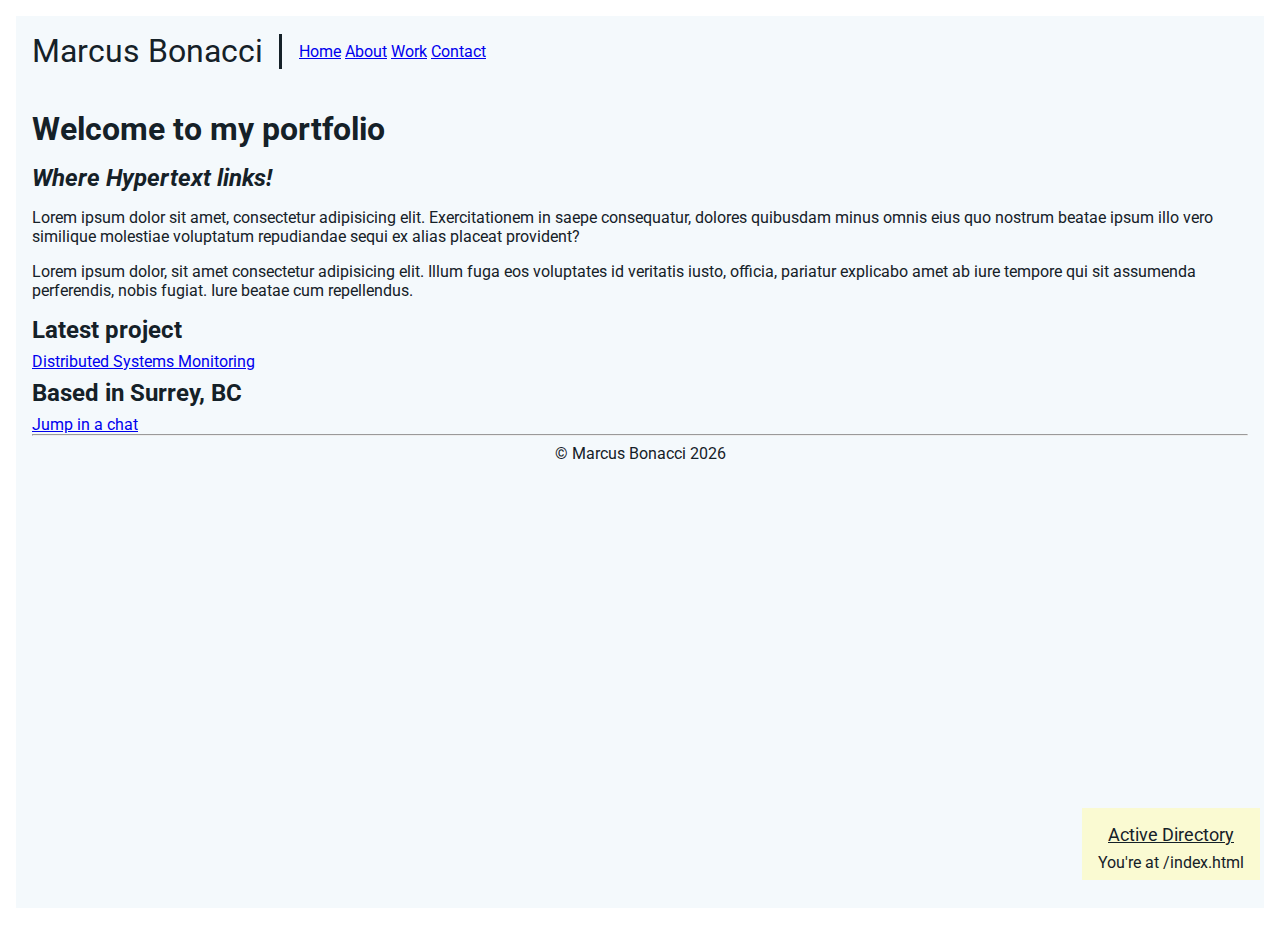
<file: index.html>
<!DOCTYPE html>
<html lang="en">
<head>
    <!-- For Github pages, defaults href to proper url. -->
    <!-- This is the base url, no need -->
    <!-- <base href="../"/> -->

    <!-- Metadata -->
    <meta charset="UTF-8">
    <meta name="viewport" content="width=device-width, initial-scale=1.0">
    <meta name="author" content="Marcus Bonacci">
    <meta name="description" content="System Integrator Portfolio">
    <meta name="keywords" content="Java, Docker, Kubernetes, InfluxDB, Portfolio, Marcus Bonacci, Resume, Linux, Distributed Systems">    
    <!-- <meta http-equiv="refresh" content="30"> -->


    <!-- Styles & Imports  -->

    <link rel="stylesheet", href="styles/global.css">

    <link href="https://fonts.googleapis.com/css2?family=Roboto:ital,wght@0,100;0,300;0,400;0,500;0,700;0,900;1,100;1,300;1,400;1,500;1,700;1,900&display=swap" rel="stylesheet">


    <!-- Page Data -->
    <title>Index</title>
</head>

<body>

    <div class="pagewrap">

        <!-- Header -->
        <div class="header">

            <div class="title">Marcus Bonacci</div>

            <div class="verticalline" style="height: 35px;"></div>

            <div class="nav">
                <a href="#">Home</a>
                <a href="pages/about.html">About</a>
                <a href="pages/works.html">Work</a>
                <a href="pages/contact.html">Contact</a>
            </div>
        </div>

        <!-- Index page content -->
        <main>
            <h1>Welcome to my portfolio</h1>
            <h2><em>Where Hypertext links!</em></h2>
            <p>Lorem ipsum dolor sit amet, consectetur adipisicing elit. Exercitationem in saepe consequatur, dolores quibusdam minus omnis eius quo nostrum beatae ipsum illo vero similique molestiae voluptatum repudiandae sequi ex alias placeat provident?</p>
            <p>Lorem ipsum dolor, sit amet consectetur adipisicing elit. Illum fuga eos voluptates id veritatis iusto, officia, pariatur explicabo amet ab iure tempore qui sit assumenda perferendis, nobis fugiat. Iure beatae cum repellendus.</p>
            <h2>Latest project</h2>
            <a href="pages/works.html#latest">Distributed Systems Monitoring</a>
            <h2>Based in Surrey, BC</h2>
            <a href="pages/contact.html">Jump in a chat</a>

        </main>

        <!-- Dynamic Directory -->
        <div id="directory">
            <p><u>Active Directory</u></p>
            <div>You're at <span id="currentLocation"></span></div>
        </div>

        <!-- Footer -->
        <div class="footer">
            <hr/>
            <p>&COPY Marcus Bonacci <span id="currentYear"></span></p>
        </div>
    </div>

    <!-- Scripts -->
    <script src="scripts/copyright.js"></script>
    <script src="scripts/location.js"></script>
</body>
</html>
</file>
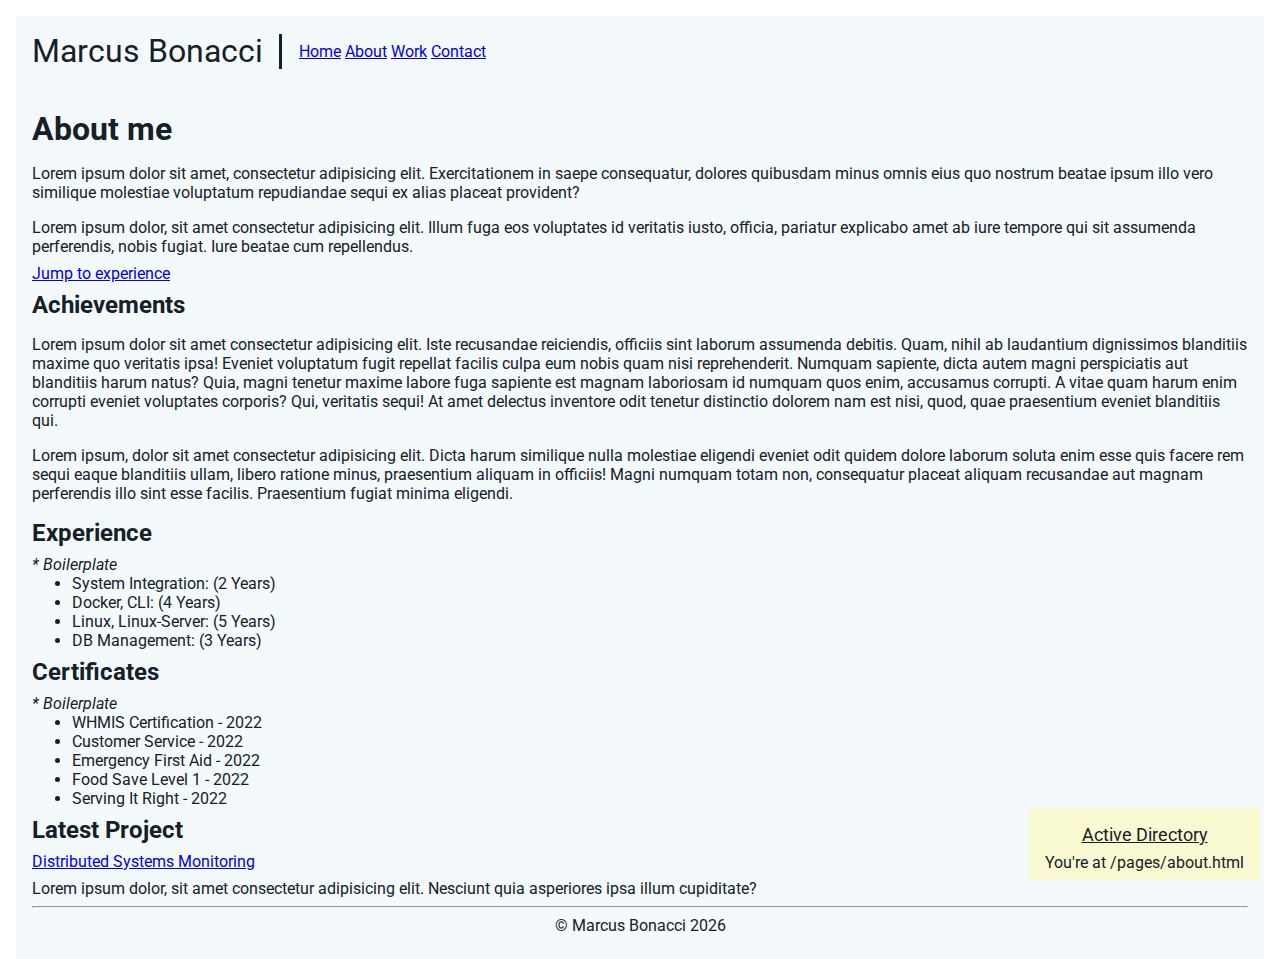
<file: pages/about.html>
<!DOCTYPE html>
<html lang="en">

<head>
    <!-- For Github pages, defaults href to proper url. -->
    <base href="../" />

    <!-- Metadata -->
    <meta charset="UTF-8">
    <meta name="viewport" content="width=device-width, initial-scale=1.0">
    <meta name="author" content="Marcus Bonacci">
    <meta name="description" content="System Integrator Portfolio">
    <meta name="keywords"
        content="Java, Docker, Kubernetes, InfluxDB, Portfolio, Marcus Bonacci, Resume, Linux, Distributed Systems">
    <!-- <meta http-equiv="refresh" content="30"> -->


    <!-- Styles & Imports  -->

    <link rel="stylesheet" , href="styles/global.css">

    <link
        href="https://fonts.googleapis.com/css2?family=Roboto:ital,wght@0,100;0,300;0,400;0,500;0,700;0,900;1,100;1,300;1,400;1,500;1,700;1,900&display=swap"
        rel="stylesheet">


    <!-- Page Data -->
    <title>Index</title>
</head>

<body>

    <div class="pagewrap">

        <!-- Header -->
        <div class="header">

            <div class="title">Marcus Bonacci</div>

            <div class="verticalline" style="height: 35px;"></div>

            <div class="nav">
                <!-- Home has to link to # because it resolves to base url! -->
                <a href="#">Home</a>
                <!-- About can link to itself, the behavior is correct! -->
                <a href="pages/about.html">About</a>
                <a href="pages/works.html">Work</a>
                <a href="pages/contact.html">Contact</a>
            </div>
        </div>

        <!-- About page content -->
        <main>
            <h1>About me</h1>
            <p>Lorem ipsum dolor sit amet, consectetur adipisicing elit. Exercitationem in saepe consequatur, dolores
                quibusdam minus omnis eius quo nostrum beatae ipsum illo vero similique molestiae voluptatum repudiandae
                sequi ex alias placeat provident?</p>
            <p>Lorem ipsum dolor, sit amet consectetur adipisicing elit. Illum fuga eos voluptates id veritatis iusto,
                officia, pariatur explicabo amet ab iure tempore qui sit assumenda perferendis, nobis fugiat. Iure
                beatae cum repellendus.</p>
            <a href="pages/about.html#experience">Jump to experience</a>
            <h2>Achievements</h2>
            <p>Lorem ipsum dolor sit amet consectetur adipisicing elit. Iste recusandae reiciendis, officiis sint
                laborum assumenda debitis. Quam, nihil ab laudantium dignissimos blanditiis maxime quo veritatis ipsa!
                Eveniet voluptatum fugit repellat facilis culpa eum nobis quam nisi reprehenderit. Numquam sapiente,
                dicta autem magni perspiciatis aut blanditiis harum natus? Quia, magni tenetur maxime labore fuga
                sapiente est magnam laboriosam id numquam quos enim, accusamus corrupti. A vitae quam harum enim
                corrupti eveniet voluptates corporis? Qui, veritatis sequi! At amet delectus inventore odit tenetur
                distinctio dolorem nam est nisi, quod, quae praesentium eveniet blanditiis qui.</p>
            <p>Lorem ipsum, dolor sit amet consectetur adipisicing elit. Dicta harum similique nulla molestiae eligendi
                eveniet odit quidem dolore laborum soluta enim esse quis facere rem sequi eaque blanditiis ullam, libero
                ratione minus, praesentium aliquam in officiis! Magni numquam totam non, consequatur placeat aliquam
                recusandae aut magnam perferendis illo sint esse facilis. Praesentium fugiat minima eligendi.</p>

            <!-- Experience Section -->
            <section id="experience">
                <h2>Experience</h2>
                <em>* Boilerplate</em>
                <ul>
                    <li>System Integration: (2 Years)</li>
                    <li>Docker, CLI: (4 Years)</li>
                    <li>Linux, Linux-Server: (5 Years)</li>
                    <li>DB Management: (3 Years)</li>
                </ul>
            </section>

            <!-- Certificates Section -->
            <section id="certificates">
                <h2>Certificates</h2>
                <em>* Boilerplate</em>
                <ul>
                    <li>WHMIS Certification - 2022</li>
                    <li>Customer Service - 2022</li>
                    <li>Emergency First Aid - 2022</li>
                    <li>Food Save Level 1 - 2022</li>
                    <li>Serving It Right - 2022</li>
                </ul>
            </section>

            <!-- Latest Project Link -->
            <section>
                <h2>Latest Project</h2>
                <a href="pages/works.html#latest">Distributed Systems Monitoring</a>
                <p>Lorem ipsum dolor, sit amet consectetur adipisicing elit. Nesciunt quia asperiores ipsa illum
                    cupiditate?</p>
            </section>

        </main>

        <!-- Dynamic Directory -->
        <div id="directory">
            <p><u>Active Directory</u></p>
            <div>You're at <span id="currentLocation"></span></div>
        </div>

        <!-- Footer -->
        <div class="footer">
            <hr />
            <p>&COPY Marcus Bonacci <span id="currentYear"></span></p>
        </div>
    </div>

    <!-- Scripts -->
    <script src="scripts/copyright.js"></script>
    <script src="scripts/location.js"></script>
</body>

</html>
</file>
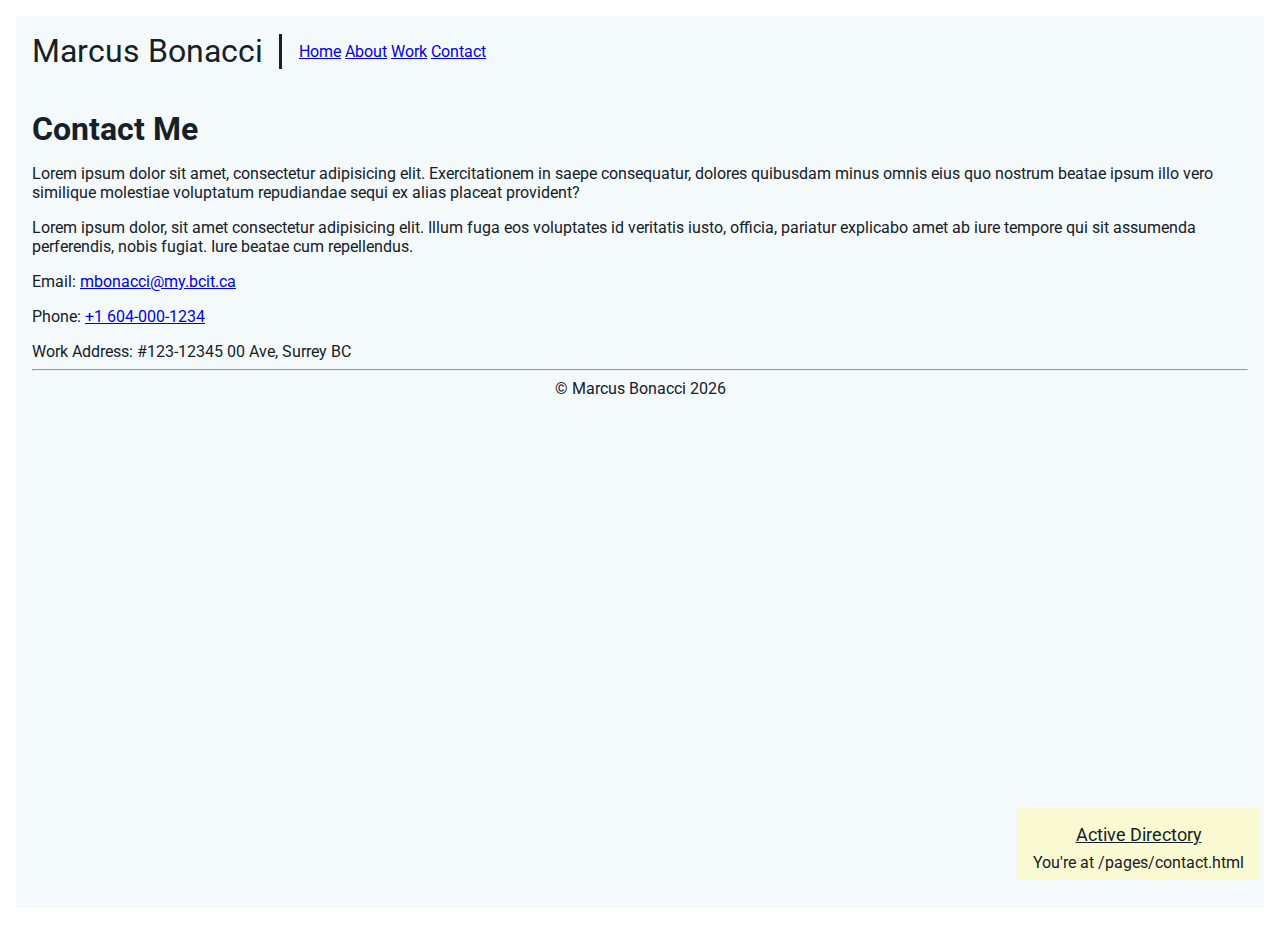
<file: pages/contact.html>
<!DOCTYPE html>
<html lang="en">
<head>
    <!-- For Github pages, defaults href to proper url. -->
    <base href="../"/>

    <!-- Metadata -->
    <meta charset="UTF-8">
    <meta name="viewport" content="width=device-width, initial-scale=1.0">
    <meta name="author" content="Marcus Bonacci">
    <meta name="description" content="System Integrator Portfolio">
    <meta name="keywords" content="Java, Docker, Kubernetes, InfluxDB, Portfolio, Marcus Bonacci, Resume, Linux, Distributed Systems">    
    <!-- <meta http-equiv="refresh" content="30"> -->


    <!-- Styles & Imports  -->

    <link rel="stylesheet", href="styles/global.css">

    <link href="https://fonts.googleapis.com/css2?family=Roboto:ital,wght@0,100;0,300;0,400;0,500;0,700;0,900;1,100;1,300;1,400;1,500;1,700;1,900&display=swap" rel="stylesheet">


    <!-- Page Data -->
    <title>Index</title>
</head>

<body>

    <div class="pagewrap">

        <!-- Header -->
        <div class="header">

            <div class="title">Marcus Bonacci</div>

            <div class="verticalline" style="height: 35px;"></div>

            <div class="nav">
                <a href="#">Home</a>
                <a href="pages/about.html">About</a>
                <a href="pages/works.html">Work</a>
                <a href="pages/contact.html">Contact</a>
            </div>
        </div>

        <!-- About page content -->
        <main>
            <h1>Contact Me</h1>
            <p>Lorem ipsum dolor sit amet, consectetur adipisicing elit. Exercitationem in saepe consequatur, dolores quibusdam minus omnis eius quo nostrum beatae ipsum illo vero similique molestiae voluptatum repudiandae sequi ex alias placeat provident?</p>
            <p>Lorem ipsum dolor, sit amet consectetur adipisicing elit. Illum fuga eos voluptates id veritatis iusto, officia, pariatur explicabo amet ab iure tempore qui sit assumenda perferendis, nobis fugiat. Iure beatae cum repellendus.</p>
        
            <p>Email: <a href="mailto:mbonacci@my.bcit.ca?subject=Website Inquiry">mbonacci@my.bcit.ca</a></p>
            <p>Phone: <a href="tel:+1 604-000-1234">+1 604-000-1234</a></p>
            <p>Work Address: #123-12345 00 Ave, Surrey BC</p>
        </main>

        <!-- Dynamic Directory -->
        <div id="directory">
            <p><u>Active Directory</u></p>
            <div>You're at <span id="currentLocation"></span></div>
        </div>

        <!-- Footer -->
        <div class="footer">
            <hr/>
            <p>&COPY Marcus Bonacci <span id="currentYear"></span></p>
        </div>
    </div>

    <!-- Scripts -->
    <script src="scripts/copyright.js"></script>
    <script src="scripts/location.js"></script>
</body>
</html>
</file>
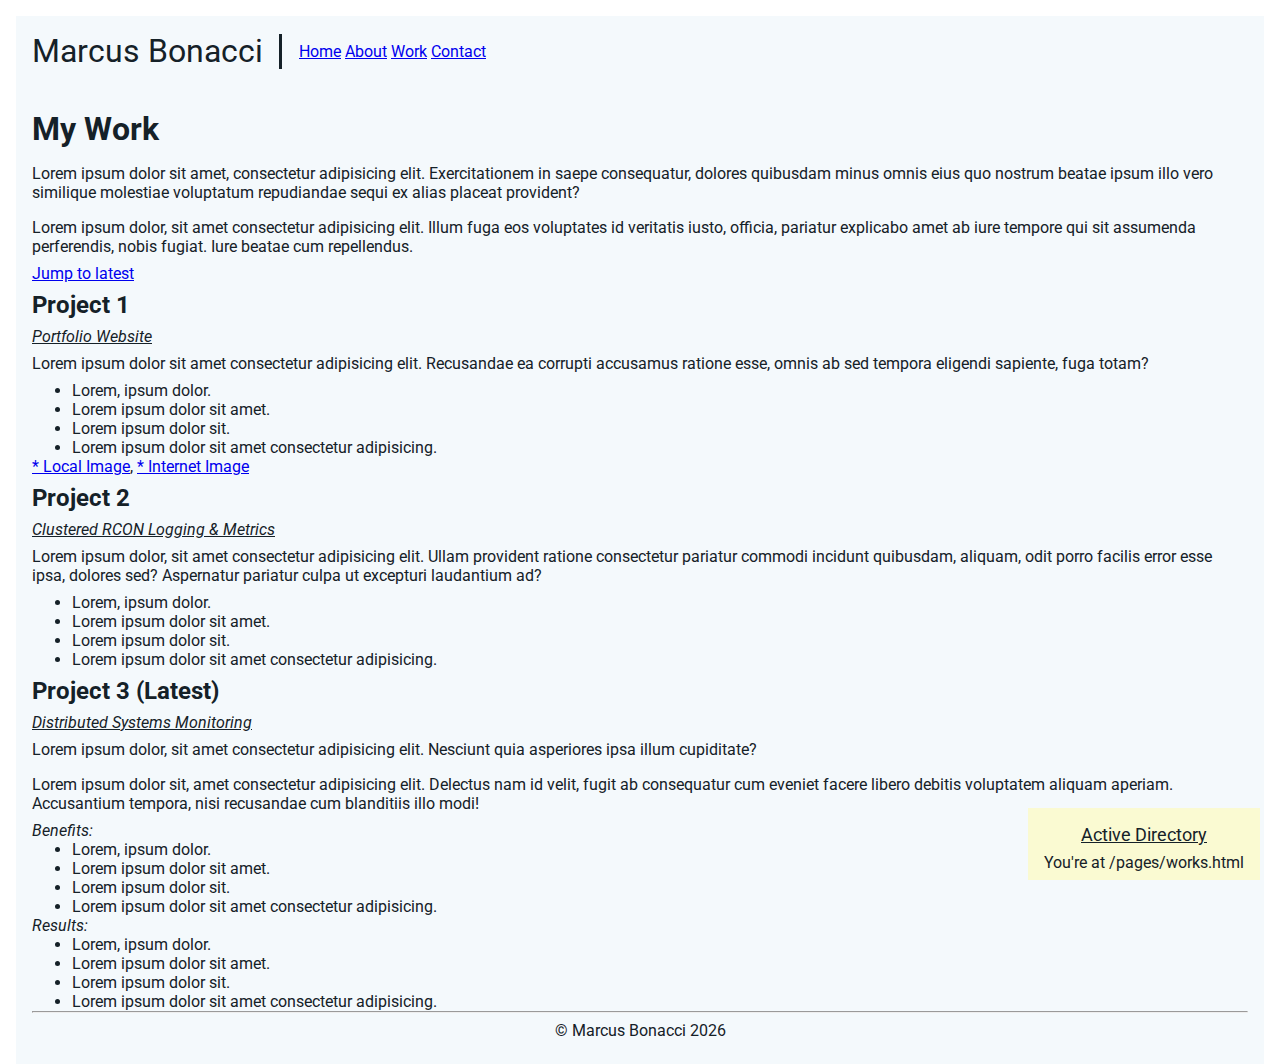
<file: pages/works.html>
<!DOCTYPE html>
<html lang="en">

<head>
    <!-- For Github pages, defaults href to proper url. -->
    <base href="../"/>

    <!-- Metadata -->
    <meta charset="UTF-8">
    <meta name="viewport" content="width=device-width, initial-scale=1.0">
    <meta name="author" content="Marcus Bonacci">
    <meta name="description" content="System Integrator Portfolio">
    <meta name="keywords"
        content="Java, Docker, Kubernetes, InfluxDB, Portfolio, Marcus Bonacci, Resume, Linux, Distributed Systems">
    <!-- <meta http-equiv="refresh" content="30"> -->


    <!-- Styles & Imports  -->

    <link rel="stylesheet" , href="styles/global.css">

    <link
        href="https://fonts.googleapis.com/css2?family=Roboto:ital,wght@0,100;0,300;0,400;0,500;0,700;0,900;1,100;1,300;1,400;1,500;1,700;1,900&display=swap"
        rel="stylesheet">


    <!-- Page Data -->
    <title>Index</title>
</head>

<body>

    <div class="pagewrap">

        <!-- Header -->
        <div class="header">

            <div class="title">Marcus Bonacci</div>

            <div class="verticalline" style="height: 35px;"></div>

            <div class="nav">
                <a href="#">Home</a>
                <a href="pages/about.html">About</a>
                <a href="pages/works.html">Work</a>
                <a href="pages/contact.html">Contact</a>
            </div>
        </div>

        <!-- About page content -->
        <main>
            <h1>My Work</h1>
            <p>Lorem ipsum dolor sit amet, consectetur adipisicing elit. Exercitationem in saepe consequatur, dolores
                quibusdam minus omnis eius quo nostrum beatae ipsum illo vero similique molestiae voluptatum repudiandae
                sequi ex alias placeat provident?</p>
            <p>Lorem ipsum dolor, sit amet consectetur adipisicing elit. Illum fuga eos voluptates id veritatis iusto,
                officia, pariatur explicabo amet ab iure tempore qui sit assumenda perferendis, nobis fugiat. Iure
                beatae cum repellendus.</p>
            <a href="pages/works.html#latest">Jump to latest</a>

            <!-- Project One -->
            <section id="project1">
                <h2>Project 1</h2>
                <em><u>Portfolio Website</u></em>
                <p>Lorem ipsum dolor sit amet consectetur adipisicing elit. Recusandae ea corrupti accusamus ratione
                    esse, omnis ab sed tempora eligendi sapiente, fuga totam?</p>
                <ul>
                    <li>Lorem, ipsum dolor.</li>
                    <li>Lorem ipsum dolor sit amet.</li>
                    <li>Lorem ipsum dolor sit.</li>
                    <li>Lorem ipsum dolor sit amet consectetur adipisicing.</li>
                </ul>
                <a href="assets/img/project-1.jpg">* Local Image</a>, <a
                    href="https://i.natgeofe.com/n/548467d8-c5f1-4551-9f58-6817a8d2c45e/NationalGeographic_2572187.jpg?w=748&h=500">*
                    Internet Image</a>
            </section>

            <!-- Project Two -->
            <section id="project2">
                <h2>Project 2</h2>
                <em><u>Clustered RCON Logging & Metrics</u></em>
                <p>Lorem ipsum dolor, sit amet consectetur adipisicing elit. Ullam provident ratione consectetur
                    pariatur commodi incidunt quibusdam, aliquam, odit porro facilis error esse ipsa, dolores sed?
                    Aspernatur pariatur culpa ut excepturi laudantium ad?</p>
                <ul>
                    <li>Lorem, ipsum dolor.</li>
                    <li>Lorem ipsum dolor sit amet.</li>
                    <li>Lorem ipsum dolor sit.</li>
                    <li>Lorem ipsum dolor sit amet consectetur adipisicing.</li>
                </ul>
            </section>

            <!-- Latest Project -->
            <section id="latest">
                <h2>Project 3 (Latest)</h2>
                <em><u>Distributed Systems Monitoring</u></em>
                <p>Lorem ipsum dolor, sit amet consectetur adipisicing elit. Nesciunt quia asperiores ipsa illum
                    cupiditate?</p>
                <p>Lorem ipsum dolor sit, amet consectetur adipisicing elit. Delectus nam id velit, fugit ab consequatur
                    cum eveniet facere libero debitis voluptatem aliquam aperiam. Accusantium tempora, nisi recusandae
                    cum blanditiis illo modi!</p>
                <em>Benefits:</em>
                <ul>
                    <li>Lorem, ipsum dolor.</li>
                    <li>Lorem ipsum dolor sit amet.</li>
                    <li>Lorem ipsum dolor sit.</li>
                    <li>Lorem ipsum dolor sit amet consectetur adipisicing.</li>
                </ul>
                <em>Results:</em>
                <ul>
                    <li>Lorem, ipsum dolor.</li>
                    <li>Lorem ipsum dolor sit amet.</li>
                    <li>Lorem ipsum dolor sit.</li>
                    <li>Lorem ipsum dolor sit amet consectetur adipisicing.</li>
                </ul>
            </section>

        </main>

        <!-- Dynamic Directory -->
        <div id="directory">
            <p><u>Active Directory</u></p>
            <div>You're at <span id="currentLocation"></span></div>
        </div>

        <!-- Footer -->
        <div class="footer">
            <hr />
            <p>&COPY Marcus Bonacci <span id="currentYear"></span></p>
        </div>
    </div>

    <!-- Scripts -->
    <script src="scripts/copyright.js"></script>
    <script src="scripts/location.js"></script>
</body>

</html>
</file>
<file: styles/global.css>
@property --bg {
   syntax: "<color>";
   inherits: false;
   initial-value: #f4f9fc; 
}

@property --primary {
    syntax: "<color>";
    inherits: false;
    initial-value: #152128; 
}

* {
    margin: 0;
}

/* :root {

} */

/* Primary */

body {
    margin: 1rem;
    font-family: "Roboto", sans-serif;
    color: var(--primary);
    height: 100vh;
}

.pagewrap {
    padding: 1rem;
    background: var(--bg);
    min-height: calc(100% - 40px);
}

#directory {
    padding-top: .5rem;
    padding-bottom: .5rem;
    padding-left: 1rem;
    padding-right: 1rem;
    position: fixed;
    bottom: 20px;
    right: 20px;
    background-color: lightgoldenrodyellow;
    text-align: center;
}

#directory p {
    font-size: large;
    padding-bottom: .5rem;
}

/* Divs */

.header {
    display: flex;
    align-items: center;
    gap: 1rem;
    margin-bottom: 2rem;
}

.verticalline {
    width: 1px;
    height: 100%;
    border-style: none none none solid;
    border-color: var(--primary);
}

.footer {
    text-align: center;

    /* display: table-row; */
    /* height: 0; */
}

/* Text */

.title {
    font-size: 2rem;
}

h1, h2, p{
    padding-top: .5rem;
    padding-bottom: .5rem;
}
</file>
